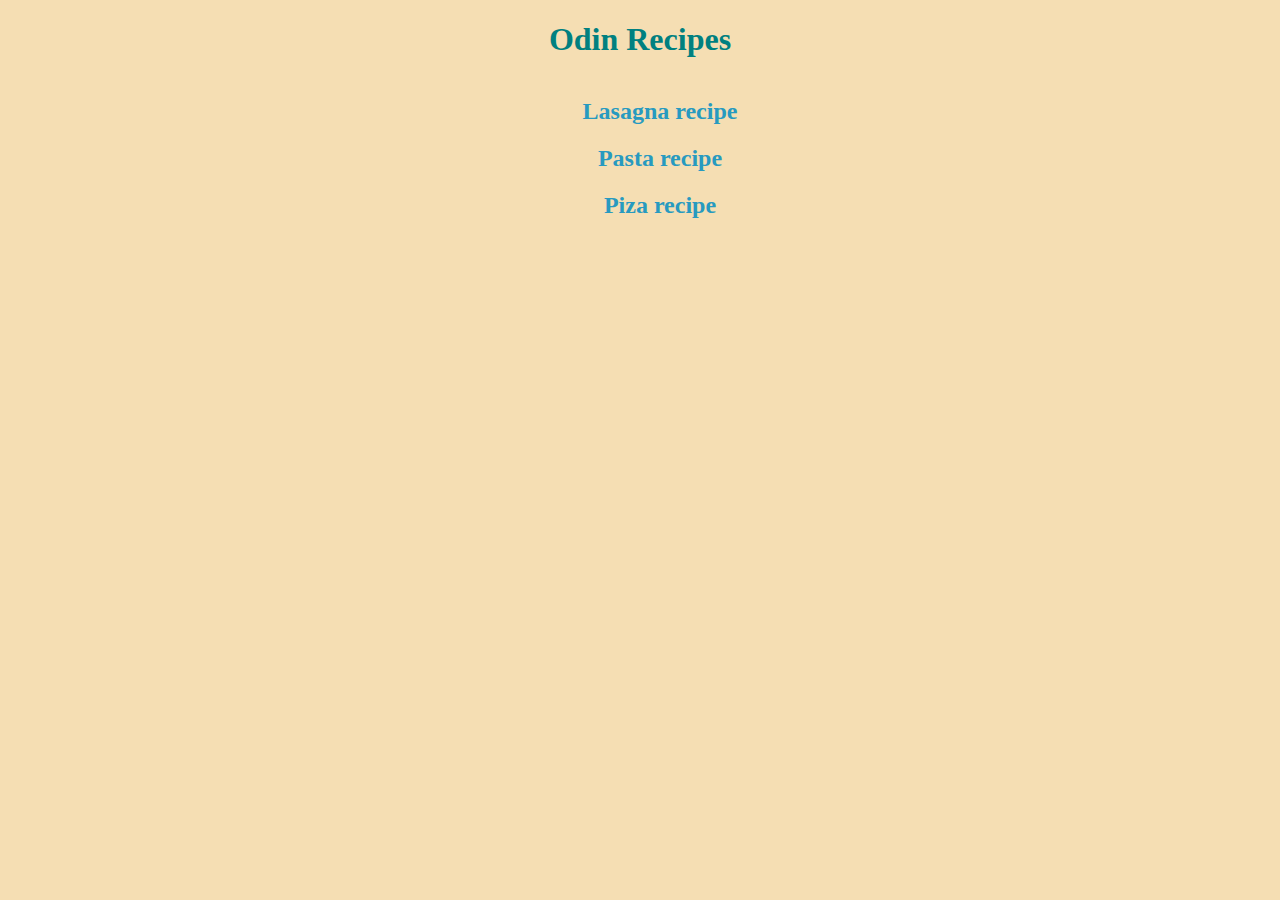
<file: index.html>
<!DOCTYPE html>
<html lang="en">

<head>
    <meta charset="UTF-8">
    <meta http-equiv="X-UA-Compatible" content="IE=edge">
    <meta name="viewport" content="width=device-width, initial-scale=1.0">
    <link rel="stylesheet" href="style.css">
    <title>Recipes</title>
</head>

<body>
    <h1 class="title">Odin Recipes</h1>
    <ul id="list">
        <h2><a class="recipe" href="lasagna.html">Lasagna recipe</a></h2>
        <h2><a class="recipe" href="pasta.html">Pasta recipe</a></h2>
        <h2><a class="recipe" href="piza.html">Piza recipe</a></h2>
    </ul>
</body>

</html>
</file>
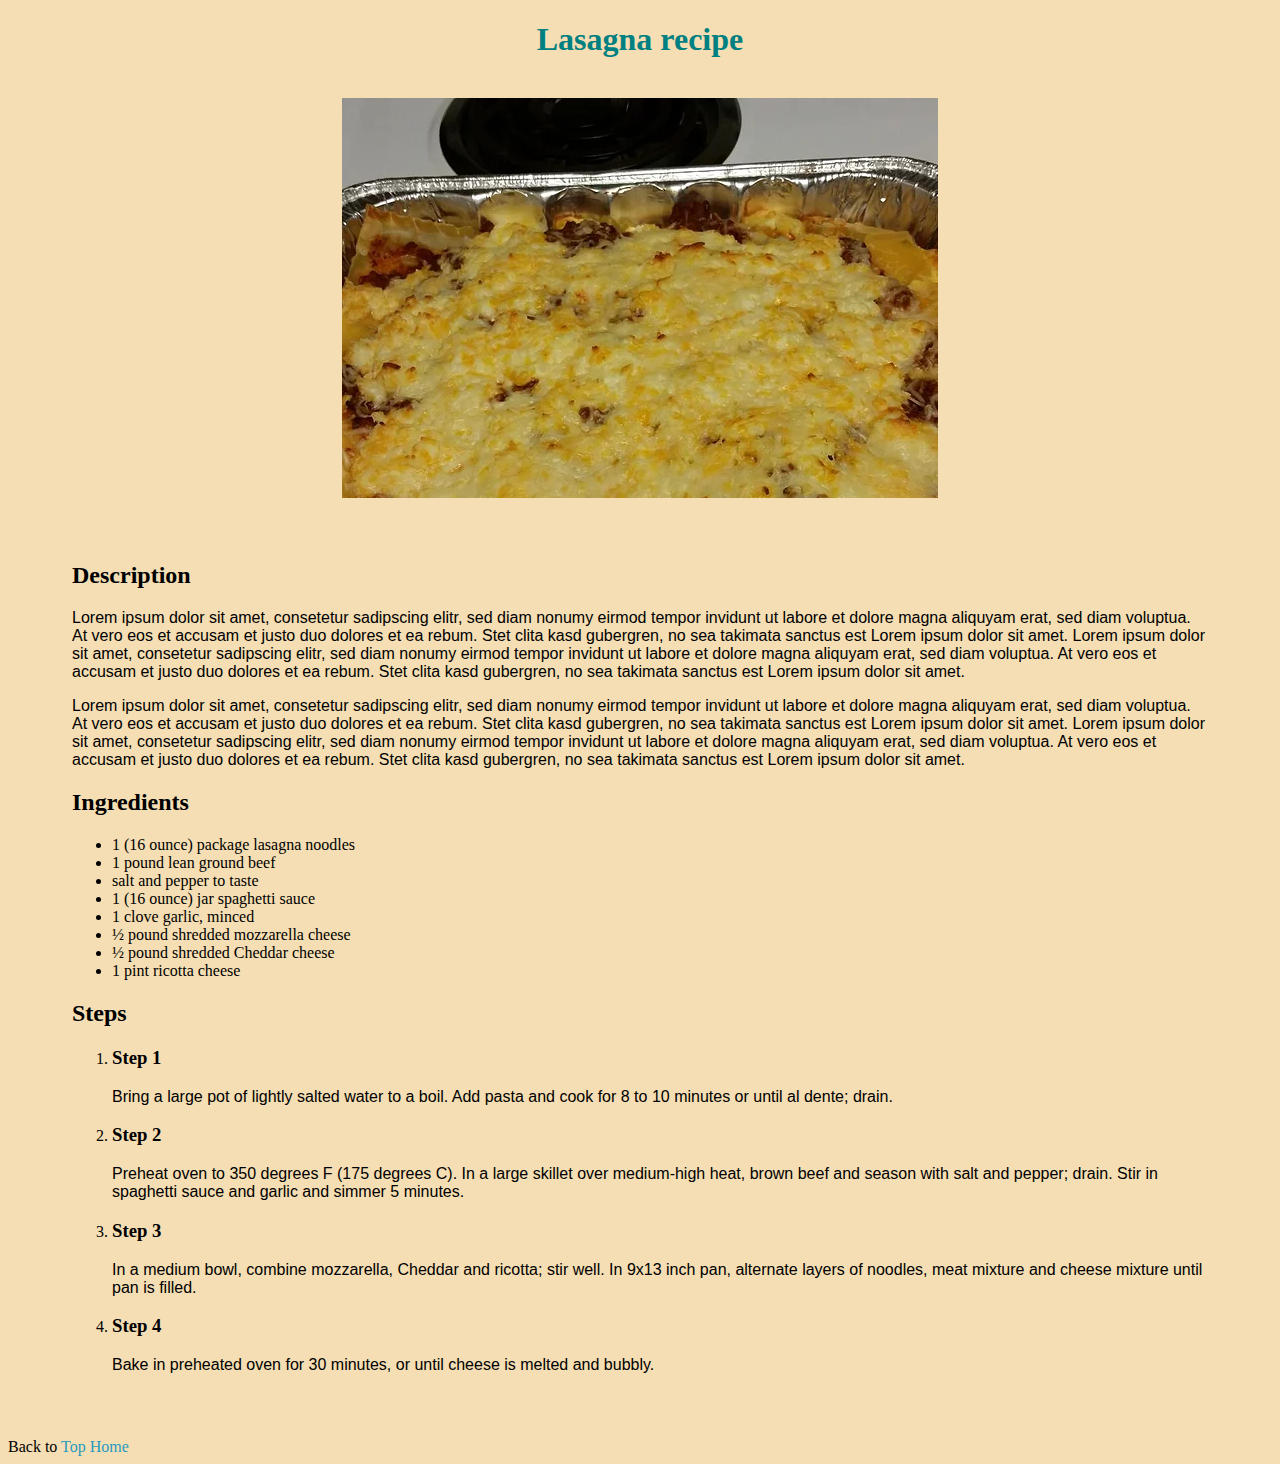
<file: lasagna.html>
<!DOCTYPE html>
<html lang="en">

<head>
    <meta charset="UTF-8">
    <meta http-equiv="X-UA-Compatible" content="IE=edge">
    <meta name="viewport" content="width=device-width, initial-scale=1.0">
    <title>Lasagna recipe</title>
    <link rel="stylesheet" href="style.css">
</head>

<body>
    <h1 id="top" class="title">Lasagna recipe</h1>
    <img class="img-recipe" src="img/lasagna.webp">
    <div class="container">
        <h2>Description</h2>
        <p>Lorem ipsum dolor sit amet, consetetur sadipscing elitr, sed diam nonumy eirmod tempor invidunt ut labore et
            dolore magna aliquyam erat, sed diam voluptua. At vero eos et accusam et justo duo dolores et ea rebum. Stet
            clita kasd gubergren, no sea takimata sanctus est Lorem ipsum dolor sit amet. Lorem ipsum dolor sit amet,
            consetetur sadipscing elitr, sed diam nonumy eirmod tempor invidunt ut labore et dolore magna aliquyam erat,
            sed
            diam voluptua. At vero eos et accusam et justo duo dolores et ea rebum. Stet clita kasd gubergren, no sea
            takimata sanctus est Lorem ipsum dolor sit amet.
        </p>
        <p>
            Lorem ipsum dolor sit amet, consetetur sadipscing elitr, sed diam nonumy eirmod tempor invidunt ut labore et
            dolore magna aliquyam erat, sed diam voluptua. At vero eos et accusam et justo duo dolores et ea rebum. Stet
            clita kasd gubergren, no sea takimata sanctus est Lorem ipsum dolor sit amet. Lorem ipsum dolor sit amet,
            consetetur sadipscing elitr, sed diam nonumy eirmod tempor invidunt ut labore et dolore magna aliquyam erat,
            sed
            diam voluptua. At vero eos et accusam et justo duo dolores et ea rebum. Stet clita kasd gubergren, no sea
            takimata sanctus est Lorem ipsum dolor sit amet.
        </p>
        <h2>Ingredients</h2>
        <ul>
            <li>1 (16 ounce) package lasagna noodles</li>
            <li>1 pound lean ground beef</li>
            <li>salt and pepper to taste</li>
            <li>1 (16 ounce) jar spaghetti sauce</li>
            <li>1 clove garlic, minced</li>
            <li>½ pound shredded mozzarella cheese</li>
            <li>½ pound shredded Cheddar cheese</li>
            <li>1 pint ricotta cheese</li>
        </ul>
        <h2>Steps</h2>
        <ol>
            <li>
                <h3>Step 1</h3>
                <p>Bring a large pot of lightly salted water to a boil. Add pasta and cook for 8 to 10 minutes or until
                    al dente; drain.</p>
            </li>
            <li>
                <h3>Step 2</h3>
                <p>Preheat oven to 350 degrees F (175 degrees C). In a large skillet over medium-high heat, brown beef
                    and season with salt and pepper; drain. Stir in spaghetti sauce and garlic and simmer 5 minutes.</p>
            </li>
            <li>
                <h3>Step 3</h3>
                <p>In a medium bowl, combine mozzarella, Cheddar and ricotta; stir well. In 9x13 inch pan, alternate
                    layers of noodles, meat mixture and cheese mixture until pan is filled.</p>
            </li>
            <li>
                <h3>Step 4</h3>
                <p>Bake in preheated oven for 30 minutes, or until cheese is melted and bubbly.</p>
            </li>
        </ol>
    </div>
    <div id="footer">
        Back to
        <a class="recipe" href="#top">Top</a>
        <a class="recipe" href="index.html">Home</a>
    </div>
</body>

</html>
</file>
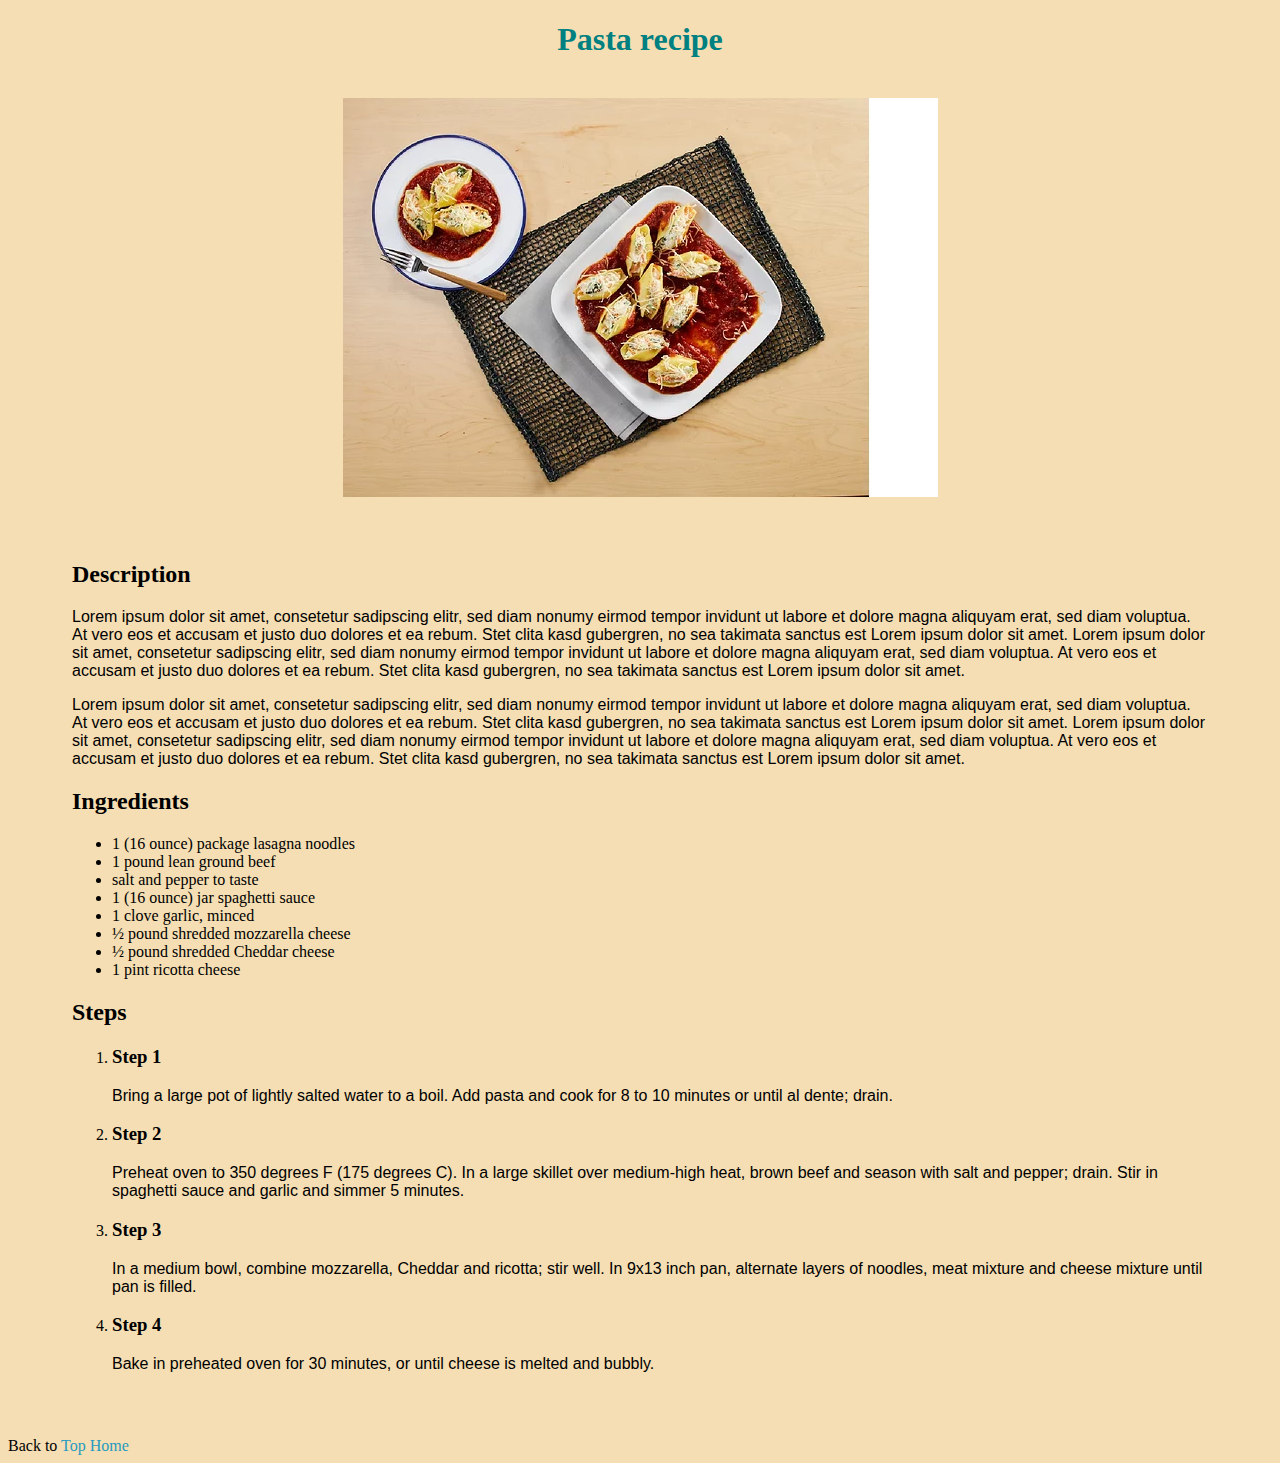
<file: pasta.html>
<!DOCTYPE html>
<html lang="en">

<head>
    <meta charset="UTF-8">
    <meta http-equiv="X-UA-Compatible" content="IE=edge">
    <meta name="viewport" content="width=device-width, initial-scale=1.0">
    <title>Pasta</title>
    <link rel="stylesheet" href="style.css">
</head>

<body>
    <h1 id="top" class="title">Pasta recipe</h1>
    <img class="img-recipe" src="img/pasta.webp">
    <div class="container">
        <h2>Description</h2>
        <p>Lorem ipsum dolor sit amet, consetetur sadipscing elitr, sed diam nonumy eirmod tempor invidunt ut labore et
            dolore magna aliquyam erat, sed diam voluptua. At vero eos et accusam et justo duo dolores et ea rebum. Stet
            clita kasd gubergren, no sea takimata sanctus est Lorem ipsum dolor sit amet. Lorem ipsum dolor sit amet,
            consetetur sadipscing elitr, sed diam nonumy eirmod tempor invidunt ut labore et dolore magna aliquyam erat,
            sed
            diam voluptua. At vero eos et accusam et justo duo dolores et ea rebum. Stet clita kasd gubergren, no sea
            takimata sanctus est Lorem ipsum dolor sit amet.
        </p>
        <p>
            Lorem ipsum dolor sit amet, consetetur sadipscing elitr, sed diam nonumy eirmod tempor invidunt ut labore et
            dolore magna aliquyam erat, sed diam voluptua. At vero eos et accusam et justo duo dolores et ea rebum. Stet
            clita kasd gubergren, no sea takimata sanctus est Lorem ipsum dolor sit amet. Lorem ipsum dolor sit amet,
            consetetur sadipscing elitr, sed diam nonumy eirmod tempor invidunt ut labore et dolore magna aliquyam erat,
            sed
            diam voluptua. At vero eos et accusam et justo duo dolores et ea rebum. Stet clita kasd gubergren, no sea
            takimata sanctus est Lorem ipsum dolor sit amet.
        </p>
        <h2>Ingredients</h2>
        <ul>
            <li>1 (16 ounce) package lasagna noodles</li>
            <li>1 pound lean ground beef</li>
            <li>salt and pepper to taste</li>
            <li>1 (16 ounce) jar spaghetti sauce</li>
            <li>1 clove garlic, minced</li>
            <li>½ pound shredded mozzarella cheese</li>
            <li>½ pound shredded Cheddar cheese</li>
            <li>1 pint ricotta cheese</li>
        </ul>
        <h2>Steps</h2>
        <ol>
            <li>
                <h3>Step 1</h3>
                <p>Bring a large pot of lightly salted water to a boil. Add pasta and cook for 8 to 10 minutes or until
                    al dente; drain.</p>
            </li>
            <li>
                <h3>Step 2</h3>
                <p>Preheat oven to 350 degrees F (175 degrees C). In a large skillet over medium-high heat, brown beef
                    and season with salt and pepper; drain. Stir in spaghetti sauce and garlic and simmer 5 minutes.</p>
            </li>
            <li>
                <h3>Step 3</h3>
                <p>In a medium bowl, combine mozzarella, Cheddar and ricotta; stir well. In 9x13 inch pan, alternate
                    layers of noodles, meat mixture and cheese mixture until pan is filled.</p>
            </li>
            <li>
                <h3>Step 4</h3>
                <p>Bake in preheated oven for 30 minutes, or until cheese is melted and bubbly.</p>
            </li>
        </ol>
    </div>
    <div id="footer">
        Back to
        <a class="recipe" href="#top">Top</a>
        <a class="recipe" href="index.html">Home</a>
    </div>
</body>

</html>
</file>
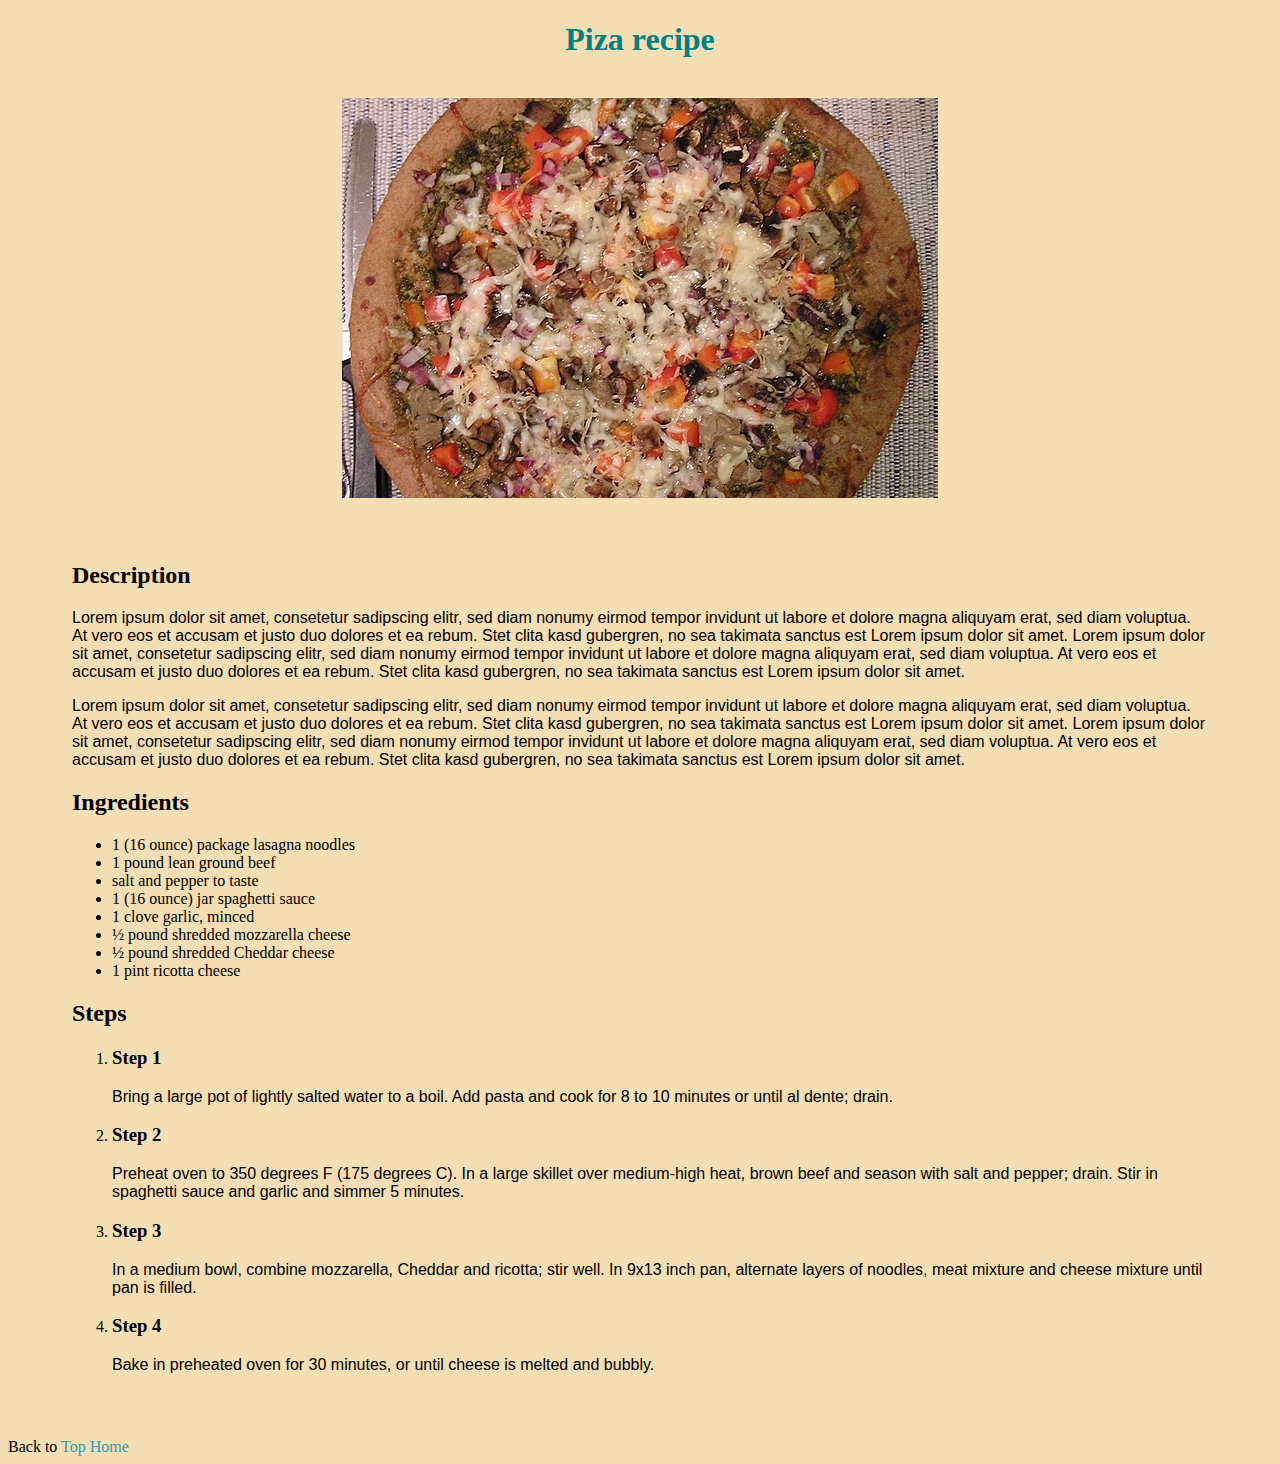
<file: piza.html>
<!DOCTYPE html>
<html lang="en">

<head>
    <meta charset="UTF-8">
    <meta http-equiv="X-UA-Compatible" content="IE=edge">
    <meta name="viewport" content="width=device-width, initial-scale=1.0">
    <link rel="stylesheet" href="style.css">
    <title>Piza recipe</title>
</head>

<body>
    <h1 id="top" class="title">Piza recipe</h1>
    <img class="img-recipe" src="img/piza.webp">
    <div class="container">
        <h2>Description</h2>
        <p>Lorem ipsum dolor sit amet, consetetur sadipscing elitr, sed diam nonumy eirmod tempor invidunt ut labore et
            dolore magna aliquyam erat, sed diam voluptua. At vero eos et accusam et justo duo dolores et ea rebum. Stet
            clita kasd gubergren, no sea takimata sanctus est Lorem ipsum dolor sit amet. Lorem ipsum dolor sit amet,
            consetetur sadipscing elitr, sed diam nonumy eirmod tempor invidunt ut labore et dolore magna aliquyam erat,
            sed
            diam voluptua. At vero eos et accusam et justo duo dolores et ea rebum. Stet clita kasd gubergren, no sea
            takimata sanctus est Lorem ipsum dolor sit amet.
        </p>
        <p>
            Lorem ipsum dolor sit amet, consetetur sadipscing elitr, sed diam nonumy eirmod tempor invidunt ut labore et
            dolore magna aliquyam erat, sed diam voluptua. At vero eos et accusam et justo duo dolores et ea rebum. Stet
            clita kasd gubergren, no sea takimata sanctus est Lorem ipsum dolor sit amet. Lorem ipsum dolor sit amet,
            consetetur sadipscing elitr, sed diam nonumy eirmod tempor invidunt ut labore et dolore magna aliquyam erat,
            sed
            diam voluptua. At vero eos et accusam et justo duo dolores et ea rebum. Stet clita kasd gubergren, no sea
            takimata sanctus est Lorem ipsum dolor sit amet.
        </p>
        <h2>Ingredients</h2>
        <ul>
            <li>1 (16 ounce) package lasagna noodles</li>
            <li>1 pound lean ground beef</li>
            <li>salt and pepper to taste</li>
            <li>1 (16 ounce) jar spaghetti sauce</li>
            <li>1 clove garlic, minced</li>
            <li>½ pound shredded mozzarella cheese</li>
            <li>½ pound shredded Cheddar cheese</li>
            <li>1 pint ricotta cheese</li>
        </ul>
        <h2>Steps</h2>
        <ol>
            <li>
                <h3>Step 1</h3>
                <p>Bring a large pot of lightly salted water to a boil. Add pasta and cook for 8 to 10 minutes or until
                    al
                    dente; drain.</p>
            </li>
            <li>
                <h3>Step 2</h3>
                <p>Preheat oven to 350 degrees F (175 degrees C). In a large skillet over medium-high heat, brown beef
                    and
                    season with salt and pepper; drain. Stir in spaghetti sauce and garlic and simmer 5 minutes.</p>
            </li>
            <li>
                <h3>Step 3</h3>
                <p>In a medium bowl, combine mozzarella, Cheddar and ricotta; stir well. In 9x13 inch pan, alternate
                    layers
                    of noodles, meat mixture and cheese mixture until pan is filled.</p>
            </li>
            <li>
                <h3>Step 4</h3>
                <p>Bake in preheated oven for 30 minutes, or until cheese is melted and bubbly.</p>
            </li>
        </ol>
    </div>
    <div id="footer">
        Back to
        <a class="recipe" href="#top">Top</a>
        <a class="recipe" href="index.html">Home</a>
    </div>
</body>

</html>
</file>
<file: style.css>
body {
    background-color: wheat;
}

.title {
    color: teal;
    text-align: center;
    margin-bottom: 40px;
}

.recipe {
    text-decoration: none;
    color: rgb(39, 154, 192);
}

.recipe:hover {
    color: blue;
}

#list {
    text-align: center;
}

.img-recipe {
    display: block;
    margin: 20px auto;
}

p {
    font-family: Verdana, Geneva, Tahoma, sans-serif;
}

.container {
    margin: 4rem;
}
</file>
